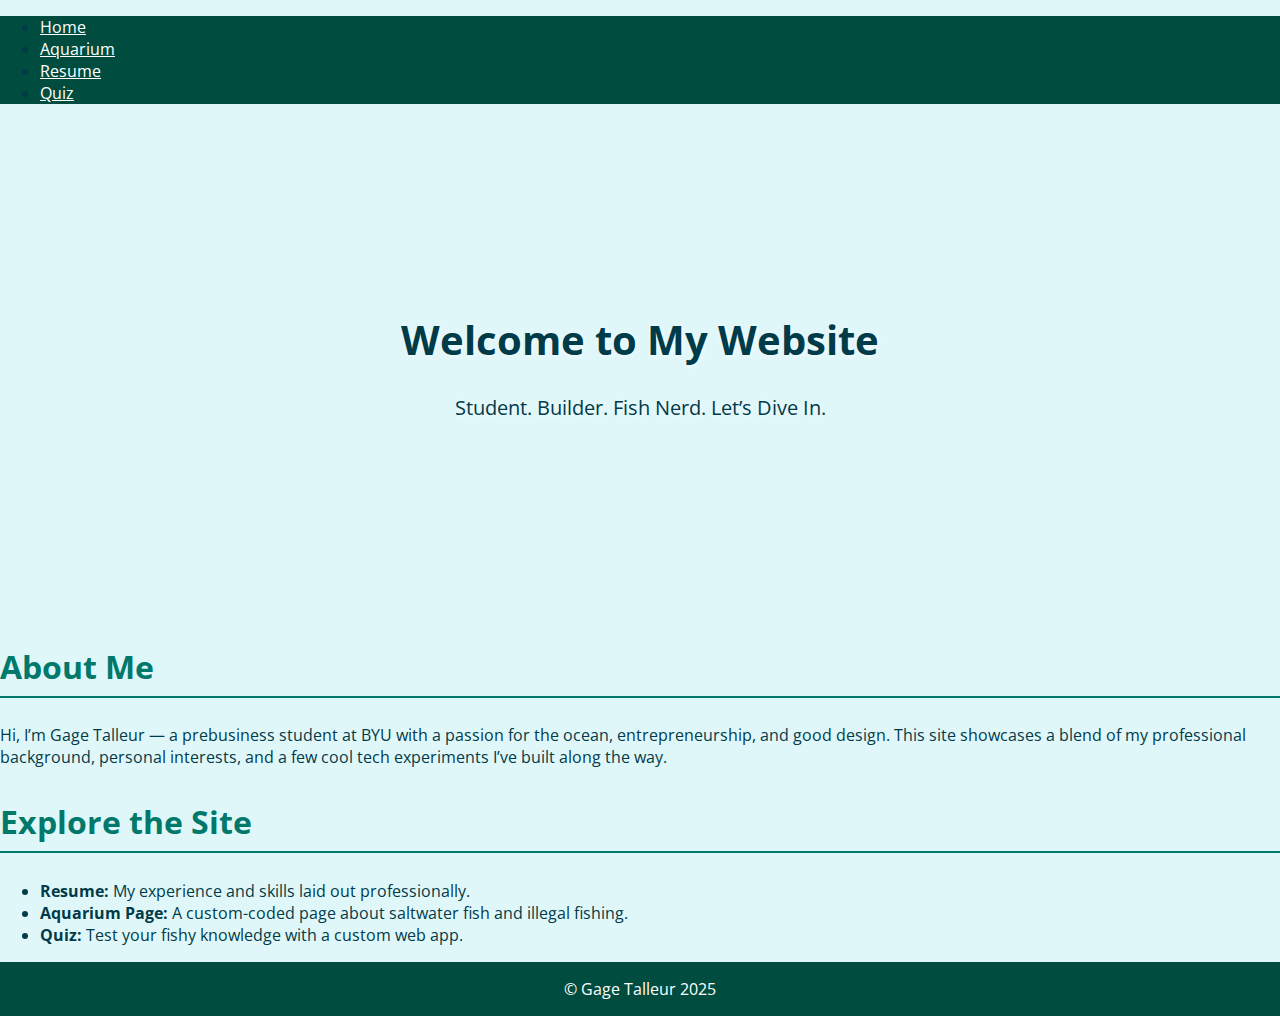
<file: index.html>
<!DOCTYPE html>
<html lang="en">
<head>
  <meta charset="UTF-8" />
  <meta name="viewport" content="width=device-width, initial-scale=1" />
  <title>Gage Talleur – Home</title>
  <link rel="stylesheet" href="mystyles.css" />
  <link href="https://fonts.googleapis.com/css?family=Open+Sans:300,400,600,700,800" rel="stylesheet" />
</head>
<body>

  <!-- Navigation -->
  <nav class="navbar navbar-expand-lg navbar-light" id="mainNav">
    <div class="container px-4 px-lg-5">
      <div class="collapse navbar-collapse" id="navbarResponsive">
        <ul class="navbar-nav ms-auto py-4 py-lg-0">
          <li class="nav-item"><a class="nav-link px-lg-3 py-3 py-lg-4" href="index.html">Home</a></li>
          <li class="nav-item"><a class="nav-link px-lg-3 py-3 py-lg-4" href="fish.html">Aquarium</a></li>
          <li class="nav-item"><a class="nav-link px-lg-3 py-3 py-lg-4" href="resume.html">Resume</a></li>
          <li class="nav-item"><a class="nav-link px-lg-3 py-3 py-lg-4" href="quiz.html">Quiz</a></li>
        </ul>
      </div>
    </div>
  </nav>

  <!-- Header -->
  <header class="masthead" style="background-image: url('https://upload.wikimedia.org/wikipedia/commons/f/f3/Ocean_surface.jpg')">
    <div class="container position-relative px-4 px-lg-5">
      <div class="row gx-4 gx-lg-5 justify-content-center">
        <div class="col-md-10 col-lg-8 col-xl-7">
          <div class="site-heading">
            <div class="text-center">
                <h1 class="hero-heading">Welcome to My Website</h1>
                <p class="hero-subheading">Student. Builder. Fish Nerd. Let’s Dive In.</p>
            </div>              
          </div>
        </div>
      </div>
    </div>
  </header>

  <!-- Main Content -->
  <main class="container px-4 px-lg-5 my-5">
    <section>
      <h2 class="section-heading">About Me</h2>
      <p>Hi, I’m Gage Talleur — a prebusiness student at BYU with a passion for the ocean, entrepreneurship, and good design. This site showcases a blend of my professional background, personal interests, and a few cool tech experiments I’ve built along the way.</p>
    </section>

    <section>
      <h2 class="section-heading">Explore the Site</h2>
      <ul>
        <li><strong>Resume:</strong> My experience and skills laid out professionally.</li>
        <li><strong>Aquarium Page:</strong> A custom-coded page about saltwater fish and illegal fishing.</li>
        <li><strong>Quiz:</strong> Test your fishy knowledge with a custom web app.</li>
      </ul>
    </section>
  </main>

  <!-- Footer -->
  <footer class="border-top">
    <div class="container px-4 px-lg-5">
      <div class="row gx-4 gx-lg-5 justify-content-center">
        <div class="col-md-10 col-lg-8 col-xl-7">
          <div class="small text-center text-muted fst-italic">&copy; Gage Talleur 2025</div>
        </div>
      </div>
    </div>
  </footer>

</body>
</html>
</file>
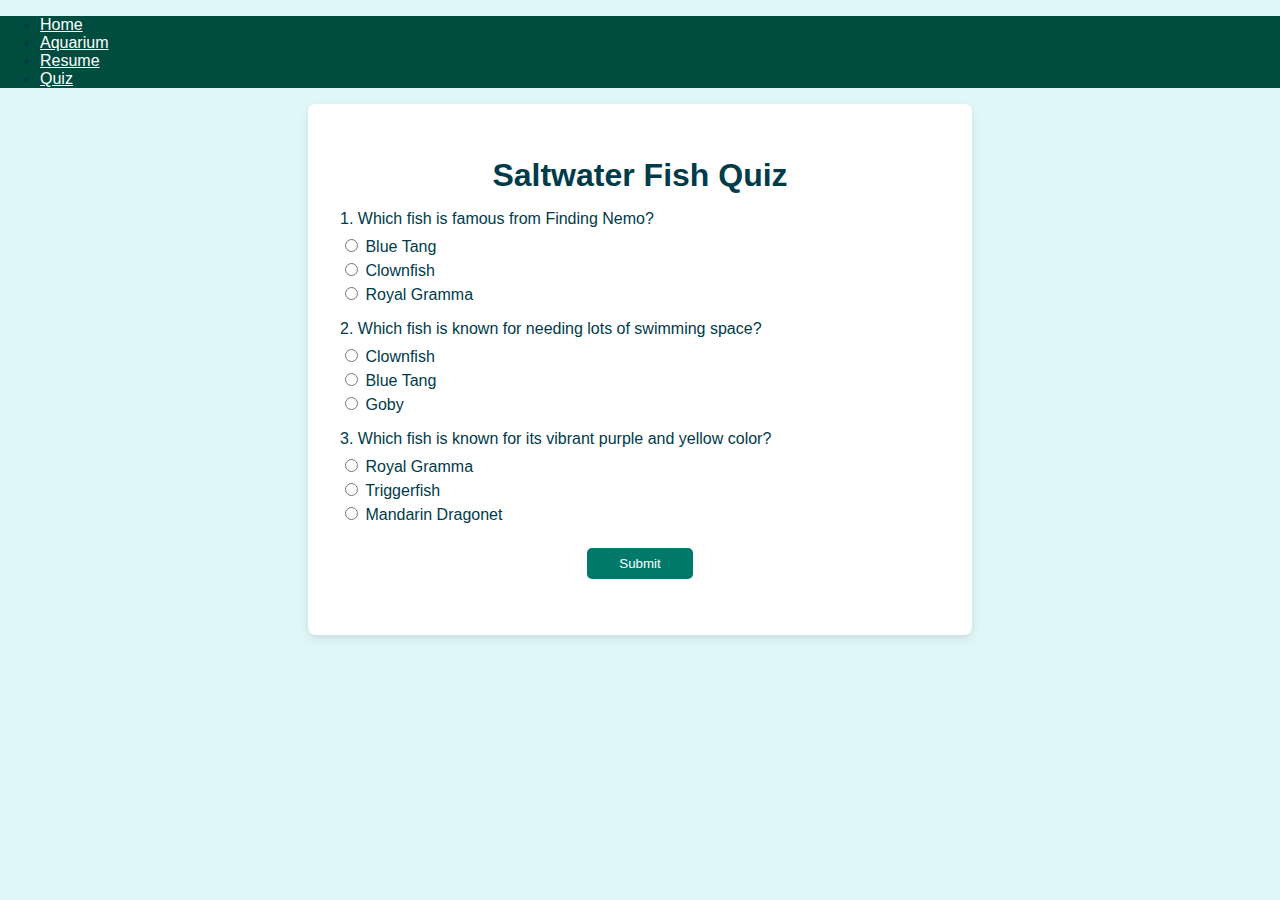
<file: quiz.html>
<!DOCTYPE html>
<html lang="en">
<head>
  <meta charset="UTF-8" />
  <meta name="viewport" content="width=device-width, initial-scale=1.0"/>
  <title>Saltwater Fish Quiz</title>
  <link rel="stylesheet" href="mystyles.css">
  <style>
    body {
      font-family: 'Open Sans', sans-serif;
      background-color: #e0f7fa;
      padding: 2rem;
      color: #003b49;
    }

    .quiz-container {
      background-color: #ffffff;
      border-radius: 8px;
      padding: 2rem;
      max-width: 600px;
      margin: auto;
      box-shadow: 0 4px 8px rgba(0,0,0,0.1);
    }

    h1 {
      text-align: center;
      margin-bottom: 1rem;
    }

    .question {
      margin-bottom: 1rem;
    }

    .question p {
      margin: 0 0 0.5rem 0;
    }

    .question label {
      display: block;
      margin-bottom: 0.25rem;
    }

    button {
      display: block;
      margin: 1.5rem auto;
      padding: 0.5rem 2rem;
      background-color: #00796b;
      color: #fff;
      border: none;
      border-radius: 5px;
      cursor: pointer;
    }

    .result {
      text-align: center;
      font-size: 1.2rem;
      margin-top: 1rem;
    }
  </style>
</head>
<body>
    <nav class="navbar navbar-expand-lg navbar-light" id="mainNav">
    <div class="container px-4 px-lg-5">
      <div class="collapse navbar-collapse" id="navbarResponsive">
        <ul class="navbar-nav ms-auto py-4 py-lg-0">
          <li class="nav-item"><a class="nav-link px-lg-3 py-3 py-lg-4" href="index.html">Home</a></li>
          <li class="nav-item"><a class="nav-link px-lg-3 py-3 py-lg-4" href="fish.html">Aquarium</a></li>
          <li class="nav-item"><a class="nav-link px-lg-3 py-3 py-lg-4" href="resume.html">Resume</a></li>
          <li class="nav-item"><a class="nav-link px-lg-3 py-3 py-lg-4" href="quiz.html">Quiz</a></li> 
        </ul>
      </div>
    </div>
  </nav>
      
  <div class="quiz-container">
    <h1>Saltwater Fish Quiz</h1>

    <form id="quizForm">
      <div class="question">
        <p>1. Which fish is famous from Finding Nemo?</p>
        <label><input type="radio" name="q1" value="a" /> Blue Tang</label>
        <label><input type="radio" name="q1" value="b" /> Clownfish</label>
        <label><input type="radio" name="q1" value="c" /> Royal Gramma</label>
      </div>

      <div class="question">
        <p>2. Which fish is known for needing lots of swimming space?</p>
        <label><input type="radio" name="q2" value="a" /> Clownfish</label>
        <label><input type="radio" name="q2" value="b" /> Blue Tang</label>
        <label><input type="radio" name="q2" value="c" /> Goby</label>
      </div>

      <div class="question">
        <p>3. Which fish is known for its vibrant purple and yellow color?</p>
        <label><input type="radio" name="q3" value="a" /> Royal Gramma</label>
        <label><input type="radio" name="q3" value="b" /> Triggerfish</label>
        <label><input type="radio" name="q3" value="c" /> Mandarin Dragonet</label>
      </div>

      <button type="button" onclick="gradeQuiz()">Submit</button>
    </form>

    <div class="result" id="result"></div>
  </div>

  <script>
    function gradeQuiz() {
      const answers = {
        q1: 'b',
        q2: 'b',
        q3: 'a'
      };

      let score = 0;
      const total = Object.keys(answers).length;

      for (let q in answers) {
        const selected = document.querySelector(`input[name="${q}"]:checked`);
        if (selected && selected.value === answers[q]) {
          score++;
        }
      }

      const resultText = `You got ${score} out of ${total} correct!`;
      document.getElementById("result").textContent = resultText;
    }
  </script>
</body>
</html>
</file>
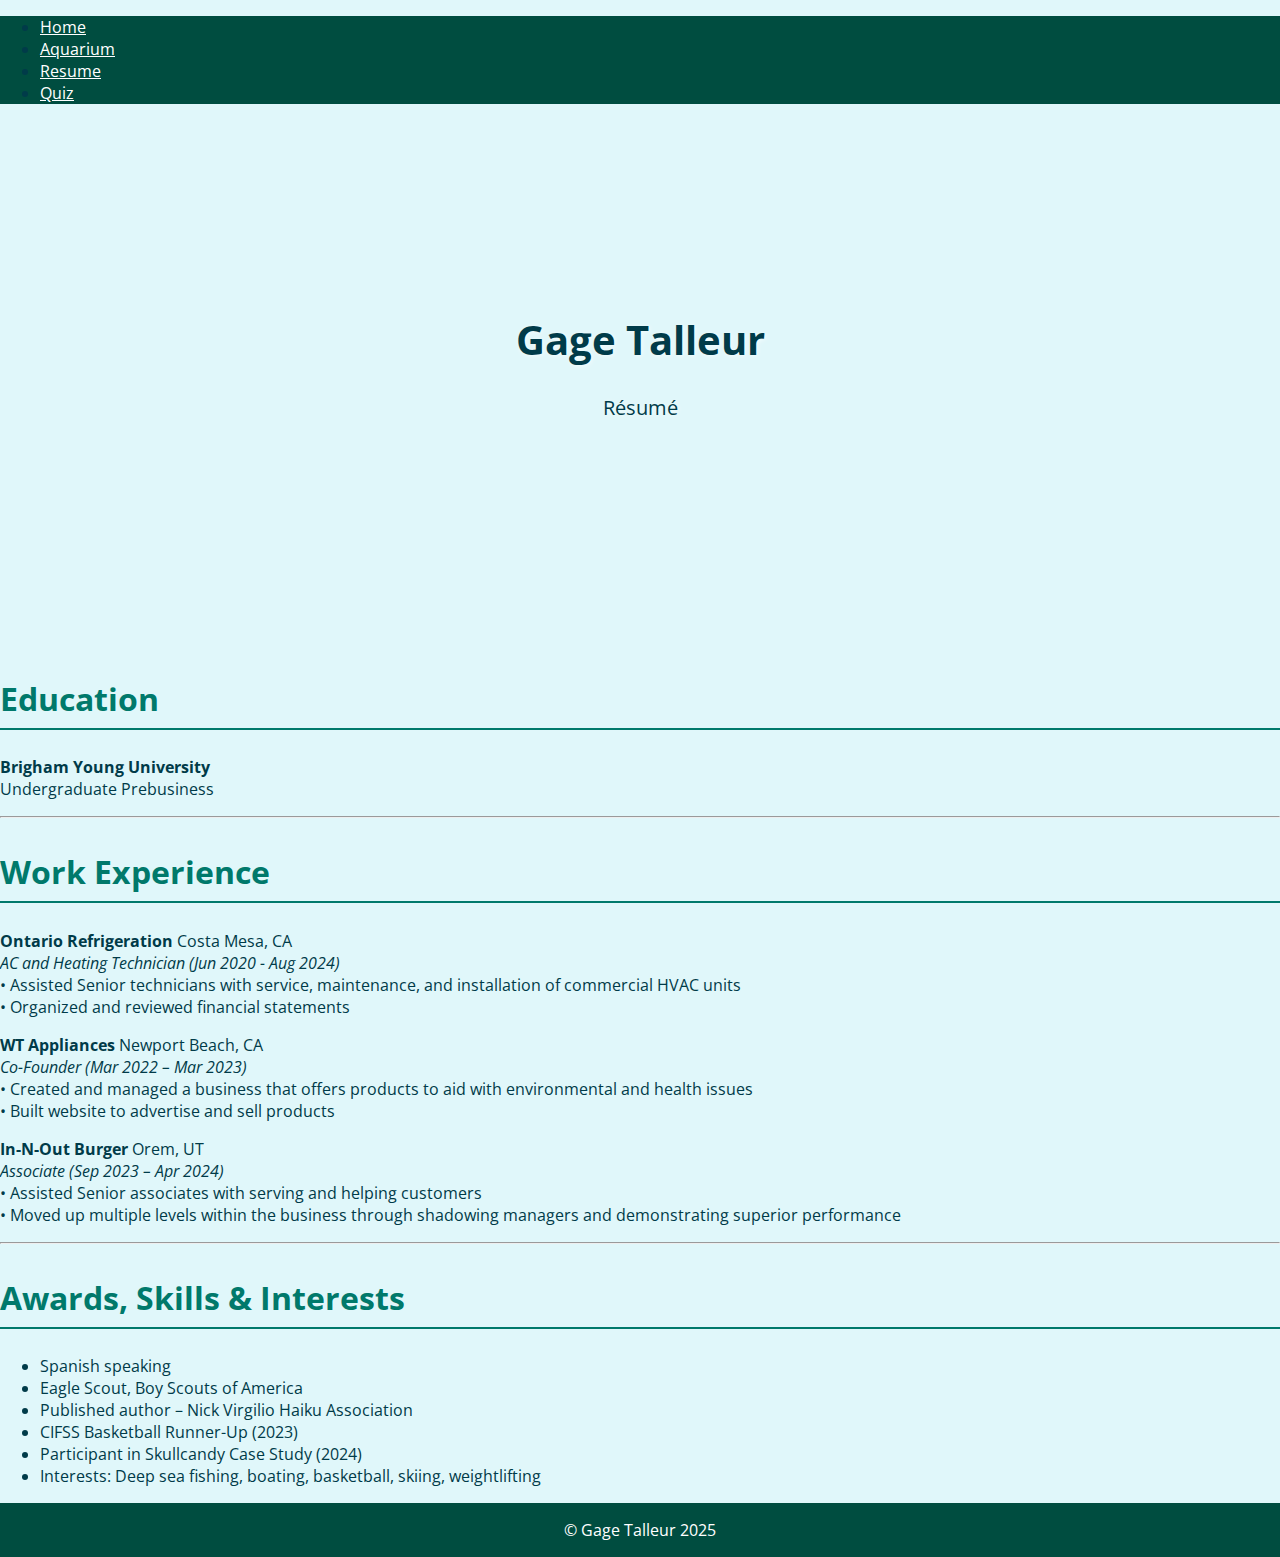
<file: resume.html>
<!DOCTYPE html>
<html lang="en">
<head>
  <meta charset="UTF-8" />
  <meta name="viewport" content="width=device-width, initial-scale=1.0" />
  <title>Gage Talleur Resume</title>
  <link rel="stylesheet" href="mystyles.css" />
  <link href="https://fonts.googleapis.com/css?family=Open+Sans:300,400,600,700,800" rel="stylesheet" />
</head>
<body>
    <nav class="navbar navbar-expand-lg navbar-light" id="mainNav">
        <div class="container px-4 px-lg-5">
          <div class="collapse navbar-collapse" id="navbarResponsive">
            <ul class="navbar-nav ms-auto py-4 py-lg-0">
              <li class="nav-item"><a class="nav-link px-lg-3 py-3 py-lg-4" href="index.html">Home</a></li>
              <li class="nav-item"><a class="nav-link px-lg-3 py-3 py-lg-4" href="fish.html">Aquarium</a></li>
              <li class="nav-item"><a class="nav-link px-lg-3 py-3 py-lg-4" href="resume.html">Resume</a></li>
              <li class="nav-item"><a class="nav-link px-lg-3 py-3 py-lg-4" href="quiz.html">Quiz</a></li> 
            </ul>
          </div>
        </div>
      </nav>
  <header class="masthead" style="background-image: url('https://upload.wikimedia.org/wikipedia/commons/6/68/Malibu_beach_background.jpg')">
    <div class="container position-relative px-4 px-lg-5">
      <div class="row gx-4 gx-lg-5 justify-content-center">
        <div class="col-md-10 col-lg-8 col-xl-7">
          <div class="post-heading">
            <h1 class="hero-heading">Gage Talleur</h1>
            <p class="hero-subheading">Résumé</p>
          </div>
        </div>
      </div>
    </div>
  </header>

  <main class="container px-4 px-lg-5 my-5">
    <section>
      <h2 class="section-heading">Education</h2>
      <p><strong>Brigham Young University</strong><br />
        Undergraduate  Prebusiness
      </p>
    </section>

    <hr />

    <section>
      <h2 class="section-heading">Work Experience</h2>

      <p><strong>Ontario Refrigeration</strong>  Costa Mesa, CA<br />
        <em>AC and Heating Technician (Jun 2020 - Aug 2024)</em><br />
        • Assisted Senior technicians with service, maintenance, and installation of commercial HVAC units<br />
        • Organized and reviewed financial statements
      </p>

      <p><strong>WT Appliances</strong>  Newport Beach, CA<br />
        <em>Co-Founder (Mar 2022 – Mar 2023)</em><br />
        • Created and managed a business that offers products to aid with environmental and health issues<br />
        • Built website to advertise and sell products
      </p>

      <p><strong>In-N-Out Burger</strong>  Orem, UT<br />
        <em>Associate (Sep 2023 – Apr 2024)</em><br />
        • Assisted Senior associates with serving and helping customers<br />
        • Moved up multiple levels within the business through shadowing managers and demonstrating superior performance
      </p>
    </section>

    <hr />

    <section>
      <h2 class="section-heading">Awards, Skills & Interests</h2>
      <ul>
        <li>Spanish speaking</li>
        <li>Eagle Scout, Boy Scouts of America</li>
        <li>Published author – Nick Virgilio Haiku Association</li>
        <li>CIFSS Basketball Runner-Up (2023)</li>
        <li>Participant in Skullcandy Case Study (2024)</li>
        <li>Interests: Deep sea fishing, boating, basketball, skiing, weightlifting</li>
      </ul>
    </section>
  </main>

  <footer class="border-top">
    <div class="container px-4 px-lg-5">
      <div class="row gx-4 gx-lg-5 justify-content-center">
        <div class="col-md-10 col-lg-8 col-xl-7">
          <div class="small text-center text-muted fst-italic">&copy; Gage Talleur 2025</div>
        </div>
      </div>
    </div>
  </footer>
</body>
</html>
</file>
<file: mystyles.css>
body {
  font-family: 'Open Sans', sans-serif !important;
  background-color: #e0f7fa !important;
  color: #003b49 !important;
  margin: 0 !important;
  padding: 0 !important;
}

.masthead {
  padding: 10rem 0;
  background-size: cover;
  background-position: center;
  color: #002f3d;
  text-shadow: 1px 1px 5px rgba(255, 255, 255, 0.7); 
}


.post-heading {
  text-align: center;
  padding-bottom: 2rem;
}

.section-heading {
  font-size: 2rem;
  margin-top: 2rem;
  color: #00796b;
  border-bottom: 2px solid #00796b;
  padding-bottom: 0.5rem;
}

.navbar {
  background-color: #004d40 !important;
}

.nav-link {
  color: white !important;
}

.nav-link:hover {
  color: #80cbc4 !important;
}

footer {
  background-color: #004d40;
  color: #ffffff;
  padding: 1rem 0;
  text-align: center;
}

img.img-fluid {
  border-radius: 8px;
  box-shadow: 0 4px 8px rgba(0,0,0,0.1);
  margin-top: 1rem;
  margin-bottom: 1rem;
}

.embed-responsive {
  text-align: center;
  margin: 2rem 0;
}

.hero-heading {
  text-align: center;
  font-size: 2.5rem;
  font-weight: 700;
  margin-top: 2rem;
  color: #003b49;
}

.hero-subheading {
  text-align: center;
  font-size: 1.25rem;
  color: #003b49;
  margin-bottom: 2rem;
}
</file>
